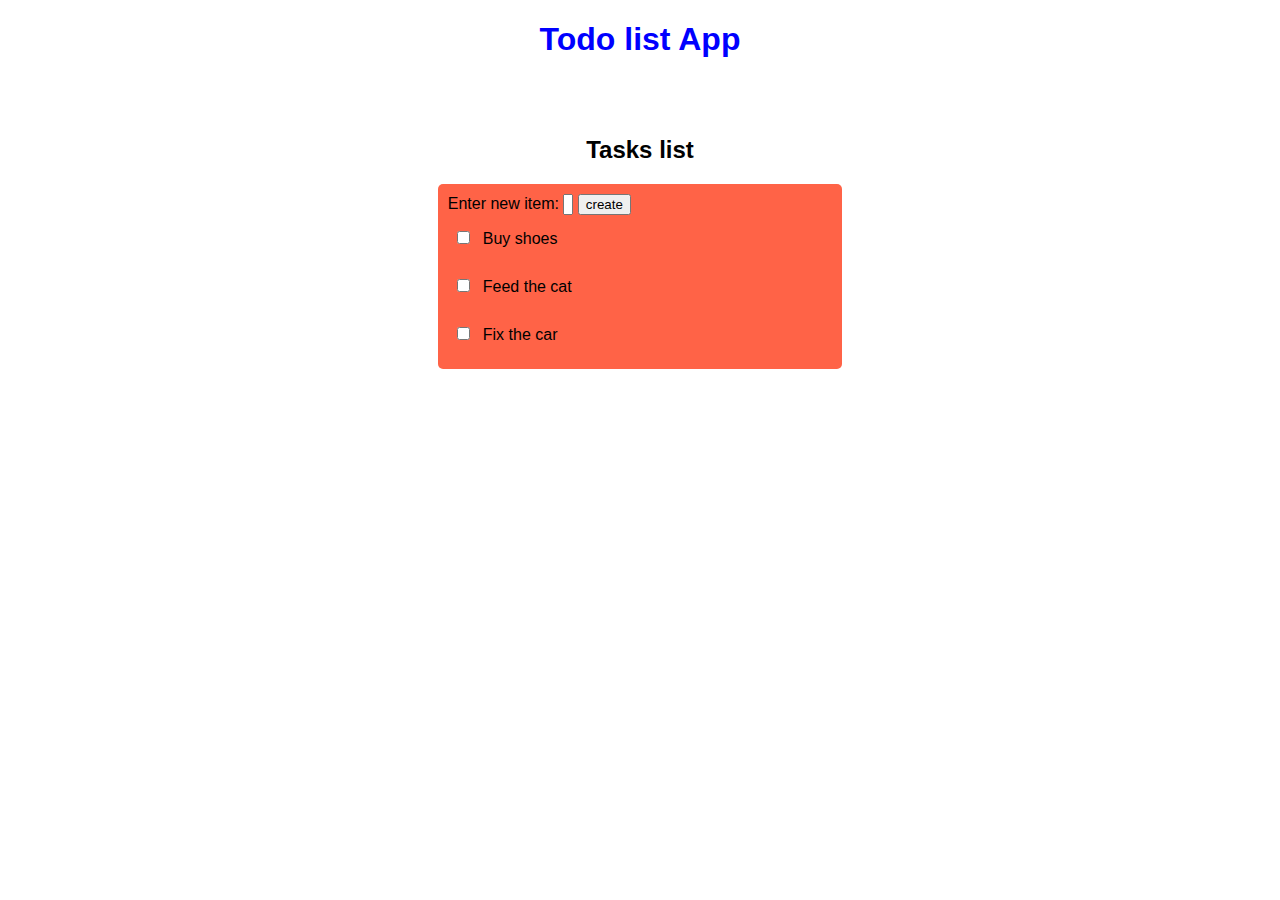
<file: index.html>
<!DOCTYPE html>
<html lang="en">
<head>
    <meta charset="UTF-8">
    <meta name="viewport" content="width=device-width, initial-scale=1">
    <title>Todo list App</title>
    <link rel="stylesheet" href="css/main.css">
</head>

<body>
<h1 id="main-header" align="center">Todo list App</h1>
<br>
<br>
<h2 id="tasks-list-header" align="center">Tasks list</h2>

<div id="list-container">
    <div id="list-of-stuff" class="list-stuff">
        <label for="new-item" id="new-item-label">Enter new item:</label>
        <input type="text" id="new-item">
        <input type="button" value="create" label="create">
        <div class="row">
            <input type="checkbox" value="shoes" id="item-1" class="item"><label for="item-1" class="label1">Buy shoes</label>
            <div class="side-buttons">

                <input type="button" value="Edit" label="edit" class="button-edit buttons">
                <input type="button" value="Delete" label="delete" class="button-del buttons">
            </div>
        </div>

        <div class="row">
            <input type="checkbox" value="cat" id="item-2" class="item"><label for="item-2" class="label1">Feed the cat</label>
            <div class="side-buttons">

                <input type="button" value="Edit" label="edit" class="button-edit buttons">
                <input type="button" value="Delete" label="delete" class="button-del buttons">
            </div>
        </div>

        <div class="row">
            <input type="checkbox" value="car" id="item-3" class="item"><label for="item-3">Fix the car</label>
            <div class="side-buttons">
                <input type="button" value="Edit" label="edit" class="button-edit buttons">
                <input type="button" value="Delete" label="delete" class="button-del buttons">
            </div>
        </div>

    </div>
</div>

</body>
</html>
</file>
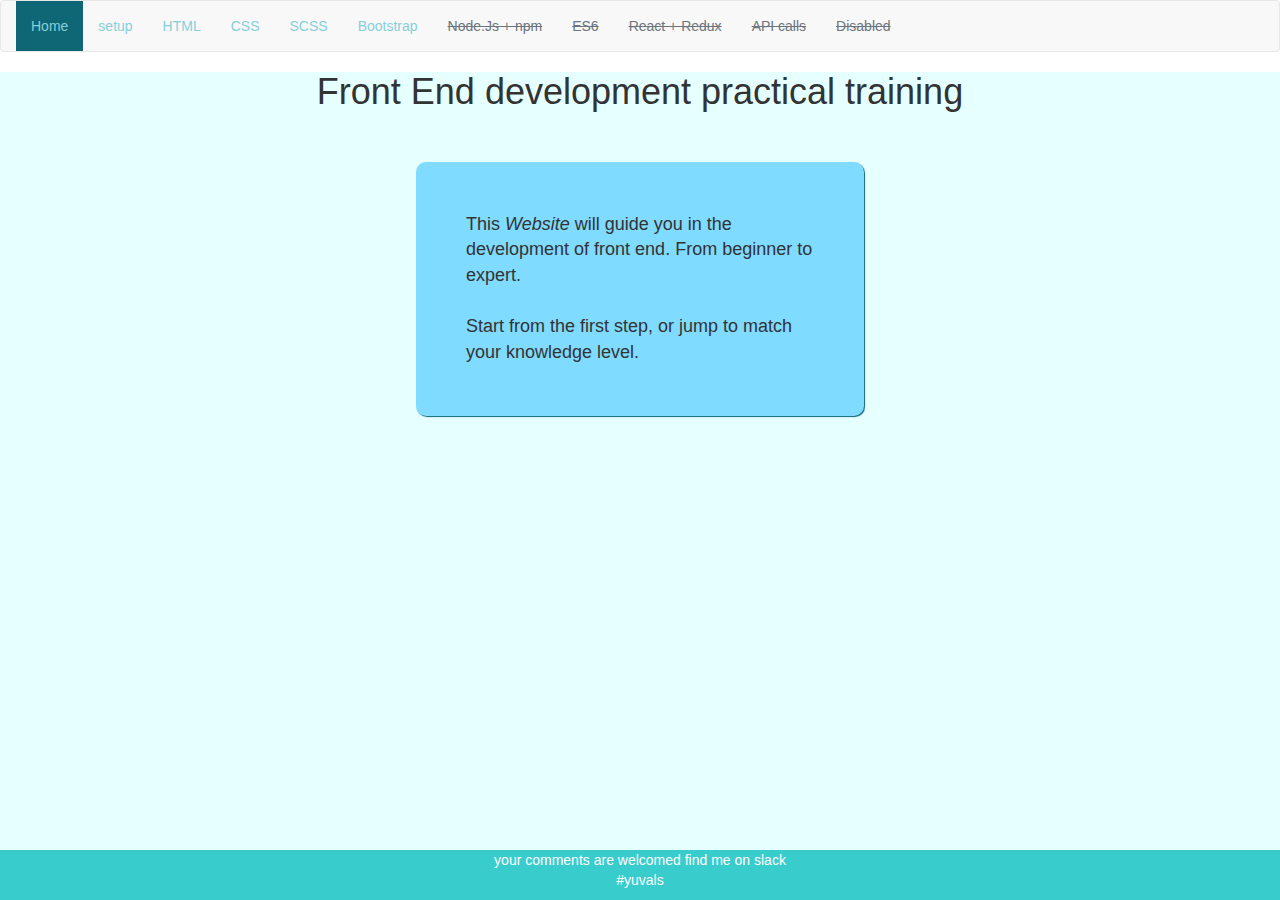
<file: htmltags/index.html>
<!doctype html>
<html lang="en">
<head>
    <!-- Required meta tags -->
    <meta charset="utf-8">
    <meta name="viewport" content="width=device-width, initial-scale=1, shrink-to-fit=no">

    <!-- Bootstrap CSS -->
    <link rel="stylesheet" href="css/styles.css">
    <meta charset="utf-8">
    <meta name="viewport" content="width=device-width, initial-scale=1">
    <link rel="stylesheet" href="https://maxcdn.bootstrapcdn.com/bootstrap/3.4.1/css/bootstrap.min.css">
    <script src="https://ajax.googleapis.com/ajax/libs/jquery/3.4.1/jquery.min.js"></script>
    <script src="https://maxcdn.bootstrapcdn.com/bootstrap/3.4.1/js/bootstrap.min.js"></script>
    <title>Front End development</title>
</head>
<header>
    <nav id="test" class="navbar navbar-default">
        <div class="container-fluid navbar-arg">

            <ul class="nav navbar-nav">
                <li class="active"><a href="#">Home</a></li>
                <li><a href="setup.html">setup</a></li>
                <li><a href="html.html">HTML</a></li>
                <li><a href="css.html">CSS</a></li>
                <li><a href="scss.html">SCSS</a></li>
                <li><a href="bootstrap.html">Bootstrap</a></li>
                <li class="nav-item">
                    <a class="nav-link disabled" href="#">Node.Js + npm</a>
                </li>
                <li><a class="nav-link disabled" href="#">ES6</a></li>
                <li><a class="nav-link disabled" href="#">React + Redux </a></li>
                <li><a class="nav-link disabled" href="#">API calls </a></li>
                <li class="nav-item">
                    <a class="nav-link disabled" href="#">Disabled</a>
                </li>

            </ul>
        </div>
    </nav>
</header>
<body>
<main>

    <section>
        <h1 class="text-center">Front End development practical training</h1>
    </section>
        <br>
    <br>

        <div id="main-container" class="jumbotron container ">

            <article>
                This <em> Website </em> will guide you in the development of front end.
                From beginner to expert.
                <br> <br>
                Start from the first step, or jump to match your knowledge level.
            </article>
        </div>
</main>
<!-- Optional JavaScript -->
<!-- jQuery first, then Popper.js, then Bootstrap JS -->
<footer id="my-footer" class="footer text-center">

        <p>your comments are welcomed find me on slack <br> #yuvals</p>



</footer>
</body>
</html>
</file>
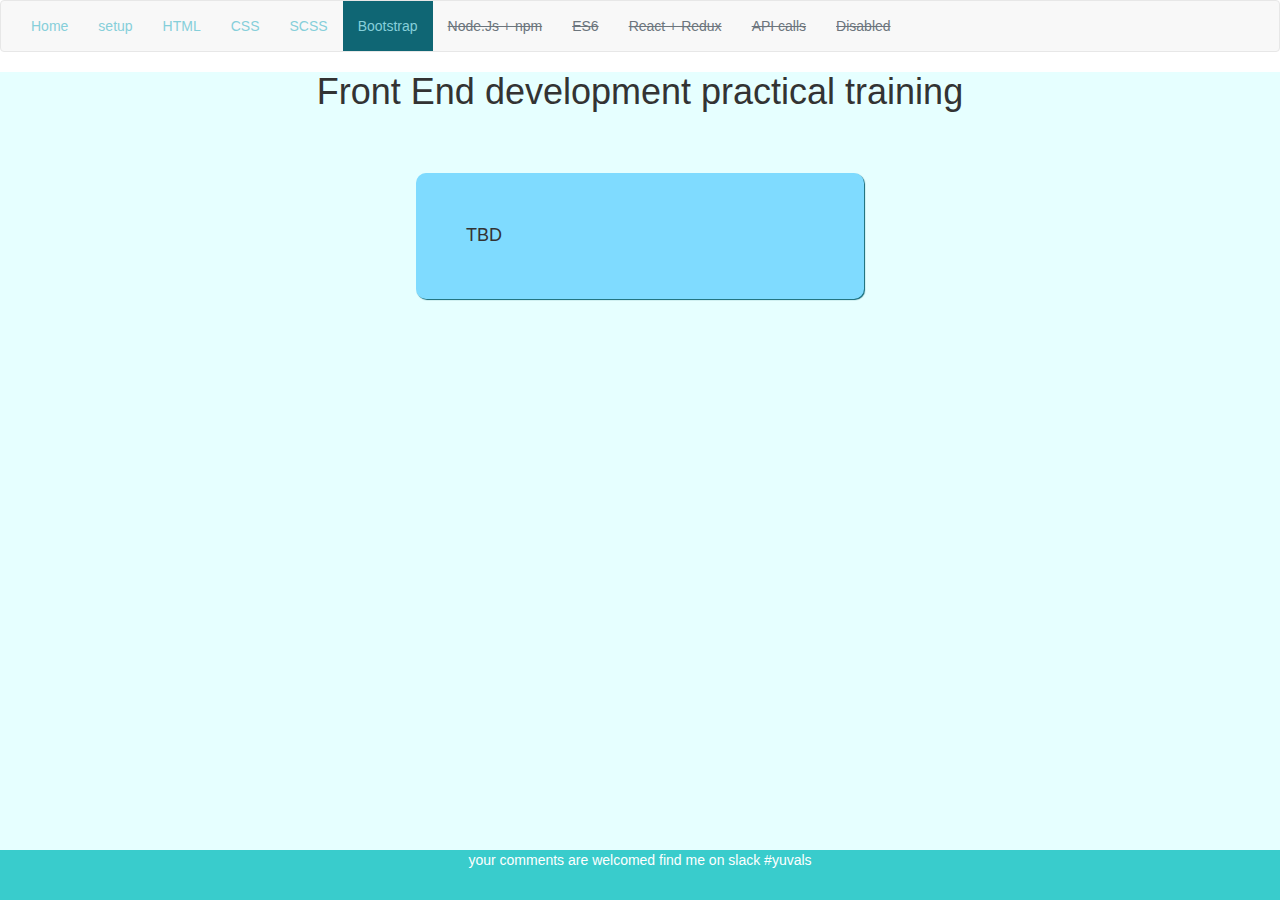
<file: htmltags/bootstrap.html>
<!doctype html>
<html lang="en">
<head>
    <!-- Required meta tags -->
    <meta charset="utf-8">
    <meta name="viewport" content="width=device-width, initial-scale=1, shrink-to-fit=no">

    <!-- Bootstrap CSS -->
    <link rel="stylesheet" href="css/styles.css">
    <meta charset="utf-8">
    <meta name="viewport" content="width=device-width, initial-scale=1">
    <link rel="stylesheet" href="https://maxcdn.bootstrapcdn.com/bootstrap/3.4.1/css/bootstrap.min.css">
    <script src="https://ajax.googleapis.com/ajax/libs/jquery/3.4.1/jquery.min.js"></script>
    <script src="https://maxcdn.bootstrapcdn.com/bootstrap/3.4.1/js/bootstrap.min.js"></script>
    <title>Front End development</title>
</head>
<header>
    <nav id="test" class="navbar navbar-default">
        <div class="container-fluid navbar-arg">

            <ul class="nav navbar-nav">
                <li><a href="#">Home</a></li>
                <li><a href="setup.html">setup</a></li>
                <li><a href="html.html">HTML</a></li>
                <li><a href="css.html">CSS</a></li>
                <li><a href="scss.html">SCSS</a></li>
                <li class="active"><a href="bootstrap">Bootstrap</a></li>
                <li class="nav-item">
                    <a class="nav-link disabled" href="#">Node.Js + npm</a>
                </li>
                <li><a class="nav-link disabled" href="#">ES6</a></li>
                <li><a class="nav-link disabled" href="#">React + Redux </a></li>
                <li><a class="nav-link disabled" href="#">API calls </a></li>
                <li class="nav-item">
                    <a class="nav-link disabled" href="#">Disabled</a>
                </li>

            </ul>
        </div>
    </nav>
</header>
<body>
<main>

    <article>
        <section>
            <h1 class="text-center">Front End development practical training</h1>
        </section>
        <br>
        <br>

        <div id="main-container" class="jumbotron container ">
            <section>TBD</section>

        </div>
    </article>
</main>
<!-- Optional JavaScript -->
<!-- jQuery first, then Popper.js, then Bootstrap JS -->
<footer id="my-footer" class="footer text-center">

    <p>your comments are welcomed find me on slack #yuvals</p>

</footer>
</body>
</html>
</file>
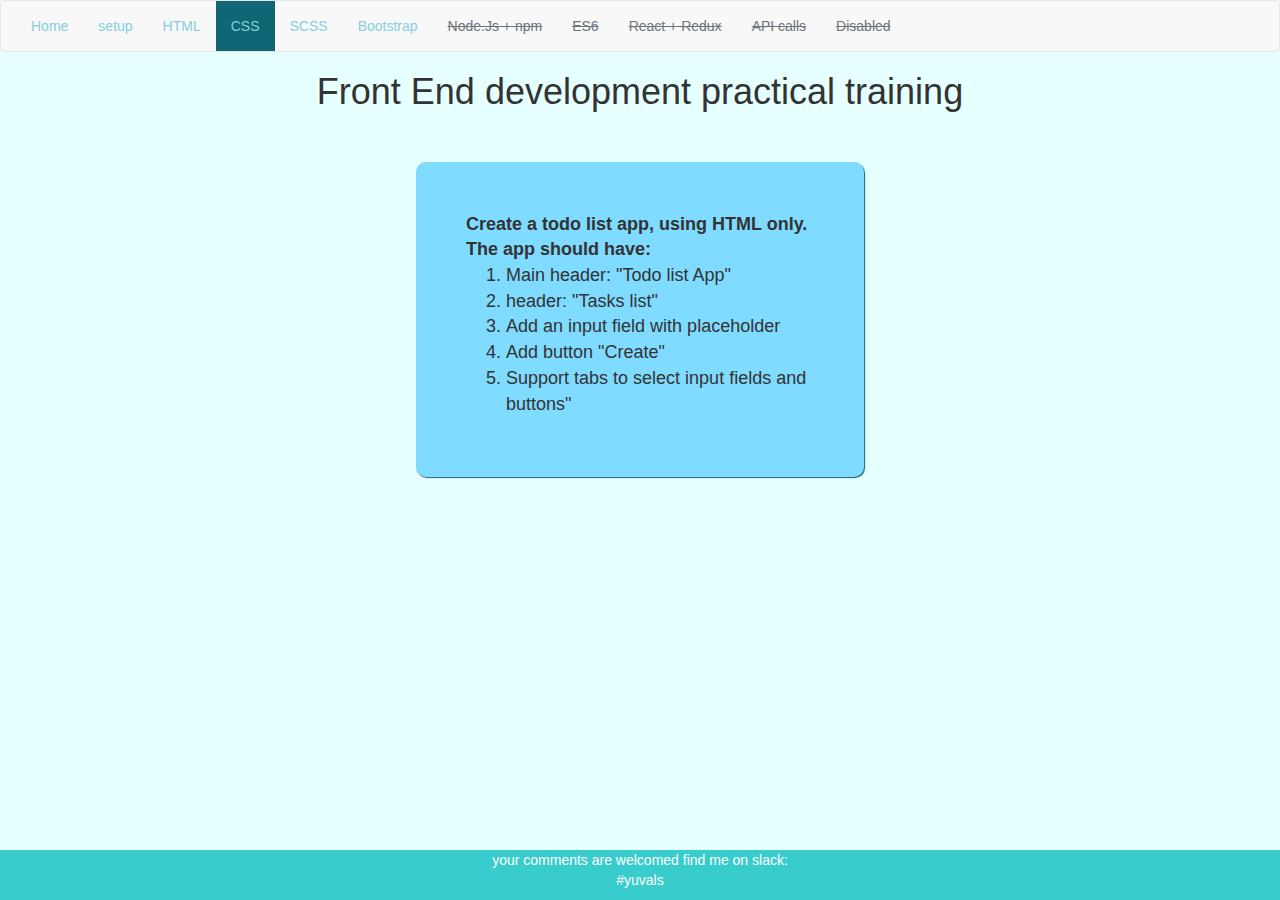
<file: htmltags/css.html>
<!doctype html>
<html lang="en">
<head>
    <!-- Required meta tags -->
    <meta charset="utf-8">
    <meta name="viewport" content="width=device-width, initial-scale=1, shrink-to-fit=no">

    <!-- Bootstrap CSS -->
    <link rel="stylesheet" href="css/styles.css">
    <meta charset="utf-8">
    <meta name="viewport" content="width=device-width, initial-scale=1">
    <link rel="stylesheet" href="https://maxcdn.bootstrapcdn.com/bootstrap/3.4.1/css/bootstrap.min.css">
    <script src="https://ajax.googleapis.com/ajax/libs/jquery/3.4.1/jquery.min.js"></script>
    <script src="https://maxcdn.bootstrapcdn.com/bootstrap/3.4.1/js/bootstrap.min.js"></script>
    <title>Front End development</title>
</head>
<header>
    <nav id="test" class="navbar navbar-default">
        <div class="container-fluid navbar-arg">

            <ul class="nav navbar-nav">
                <li><a href="index.html">Home</a></li>
                <li><a href="setup.html">setup</a></li>
                <li><a href="html.html">HTML</a></li>
                <li class="active"><a href="css.html">CSS</a></li>
                <li><a href="scss.html">SCSS</a></li>
                <li><a href="bootstrap.html">Bootstrap</a></li>
                <li><a class="nav-link disabled" href="#">Node.Js + npm</a></li>
                <li><a class="nav-link disabled" href="#">ES6</a></li>
                <li><a class="nav-link disabled" href="#">React + Redux </a></li>
                <li><a class="nav-link disabled" href="#">API calls </a></li>
                <li class="nav-item">
                    <a class="nav-link disabled" href="#">Disabled</a>
                </li>

            </ul>
        </div>
    </nav>
</header>
<body id="body">
<main>

    <section>
        <h1 class="text-center">Front End development practical training</h1>
    </section>
    <br>
    <br>

    <div id="main-container" class="jumbotron container"> <!--container d-flex align-items-center-->

        <article>
            <strong>Create a todo list app, using HTML only. <br> The app should have:</strong>
            <ol id="list-of-stuff">
                <li>Main header: "Todo list App"</li>
                <li>header: "Tasks list"</li>
                <li>Add an input field with placeholder</li>
                <li>Add button "Create"</li>
                <li>Support tabs to select input fields and buttons"</li>
            </ol>
        </article>
    </div>
</main>
<!-- Optional JavaScript -->
<!-- jQuery first, then Popper.js, then Bootstrap JS -->
<footer id="my-footer" class="footer text-center">

    <p>your comments are welcomed find me on slack: <br> #yuvals</p>


</footer>
</body>
</html>
</file>
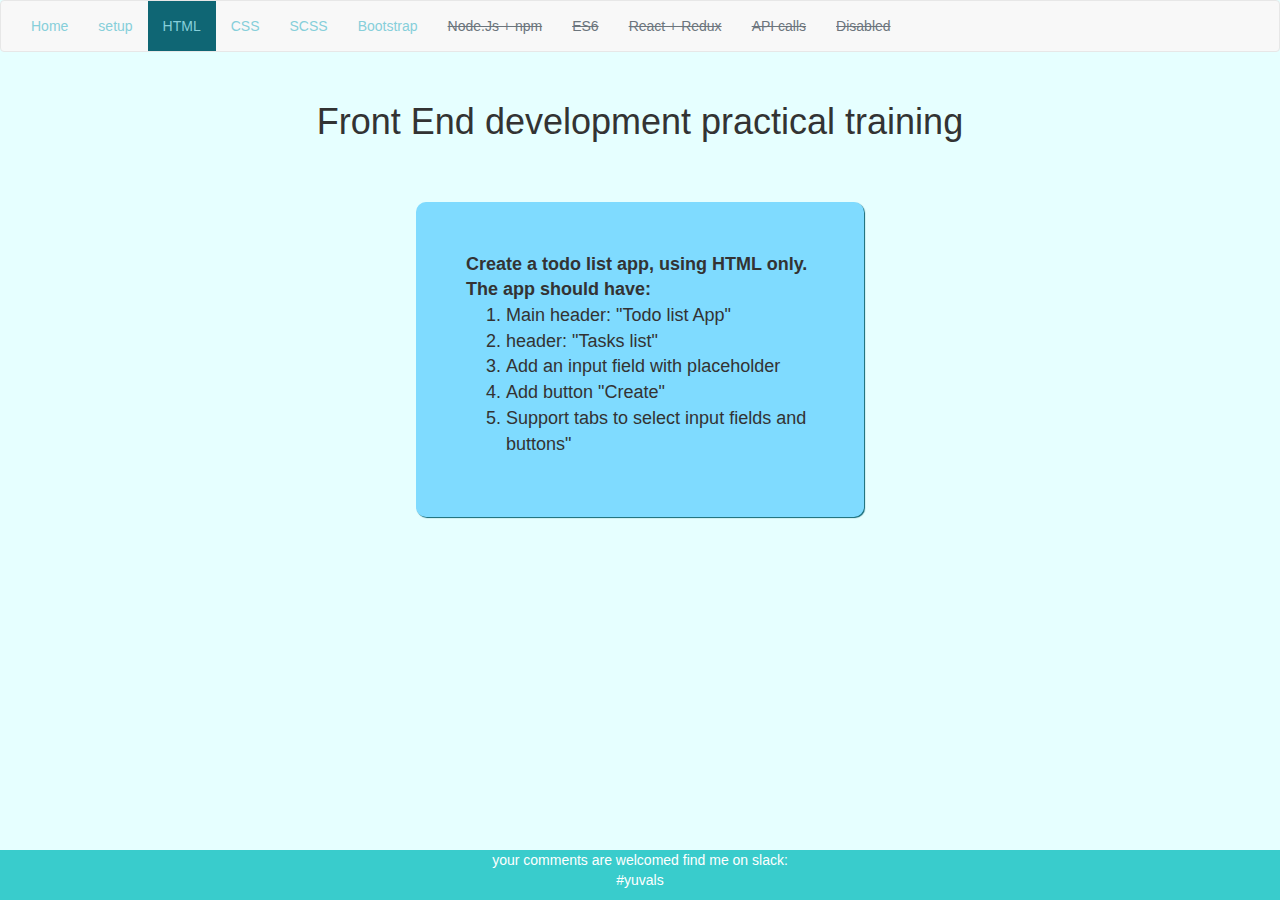
<file: htmltags/html.html>
<!doctype html>
<html lang="en">
<head>
    <!-- Required meta tags -->
    <meta charset="utf-8">
    <meta name="viewport" content="width=device-width, initial-scale=1, shrink-to-fit=no">

    <!-- Bootstrap CSS -->
    <link rel="stylesheet" href="css/styles.css">
    <meta charset="utf-8">
    <meta name="viewport" content="width=device-width, initial-scale=1">
    <link rel="stylesheet" href="https://maxcdn.bootstrapcdn.com/bootstrap/3.4.1/css/bootstrap.min.css">
    <script src="https://ajax.googleapis.com/ajax/libs/jquery/3.4.1/jquery.min.js"></script>
    <script src="https://maxcdn.bootstrapcdn.com/bootstrap/3.4.1/js/bootstrap.min.js"></script>
    <title>Front End development</title>
</head>
<header>
    <nav id="test" class="navbar navbar-default">
        <div class="container-fluid navbar-arg">

            <ul class="nav navbar-nav">
                <li><a href="index.html">Home</a></li>
                <li ><a href="setup.html">setup</a></li>
                <li class="active"><a href="html.html">HTML</a></li>
                <li><a href="css.html">CSS</a></li>
                <li><a href="scss.html">SCSS</a></li>
                <li><a href="bootstrap.html">Bootstrap</a></li>
                <li class="nav-item">
                    <a class="nav-link disabled" href="#">Node.Js + npm</a>
                </li>
                <li><a class="nav-link disabled" href="#">ES6</a></li>
                <li><a class="nav-link disabled" href="#">React + Redux </a></li>
                <li><a class="nav-link disabled" href="#">API calls </a></li>
                <li class="nav-item">
                    <a class="nav-link disabled" href="#">Disabled</a>
                </li>

            </ul>
        </div>
    </nav>
</header>
<body id="body">
<main>

    <header id="header-container" class="container">
        <h1 class="text-center">Front End development practical training</h1>
    </header>
        <br>
    <br>

        <div id="main-container" class="jumbotron container"> <!--container d-flex align-items-center-->

            <article>
                <strong>Create a todo list app, using HTML only. <br> The app should have:</strong>
                <ol id="list-of-stuff">
                    <li>Main header: "Todo list App"</li>
                    <li>header: "Tasks list"</li>
                    <li>Add an input field with placeholder</li>
                    <li>Add button "Create"</li>
                    <li>Support tabs to select input fields and buttons"</li>
                </ol>


            </article>
        </div>
</main>
<!-- Optional JavaScript -->
<!-- jQuery first, then Popper.js, then Bootstrap JS -->
<footer id="my-footer" class="footer text-center">

        <p>your comments are welcomed find me on slack: <br> #yuvals</p>



</footer>
</body>
</html>
</file>
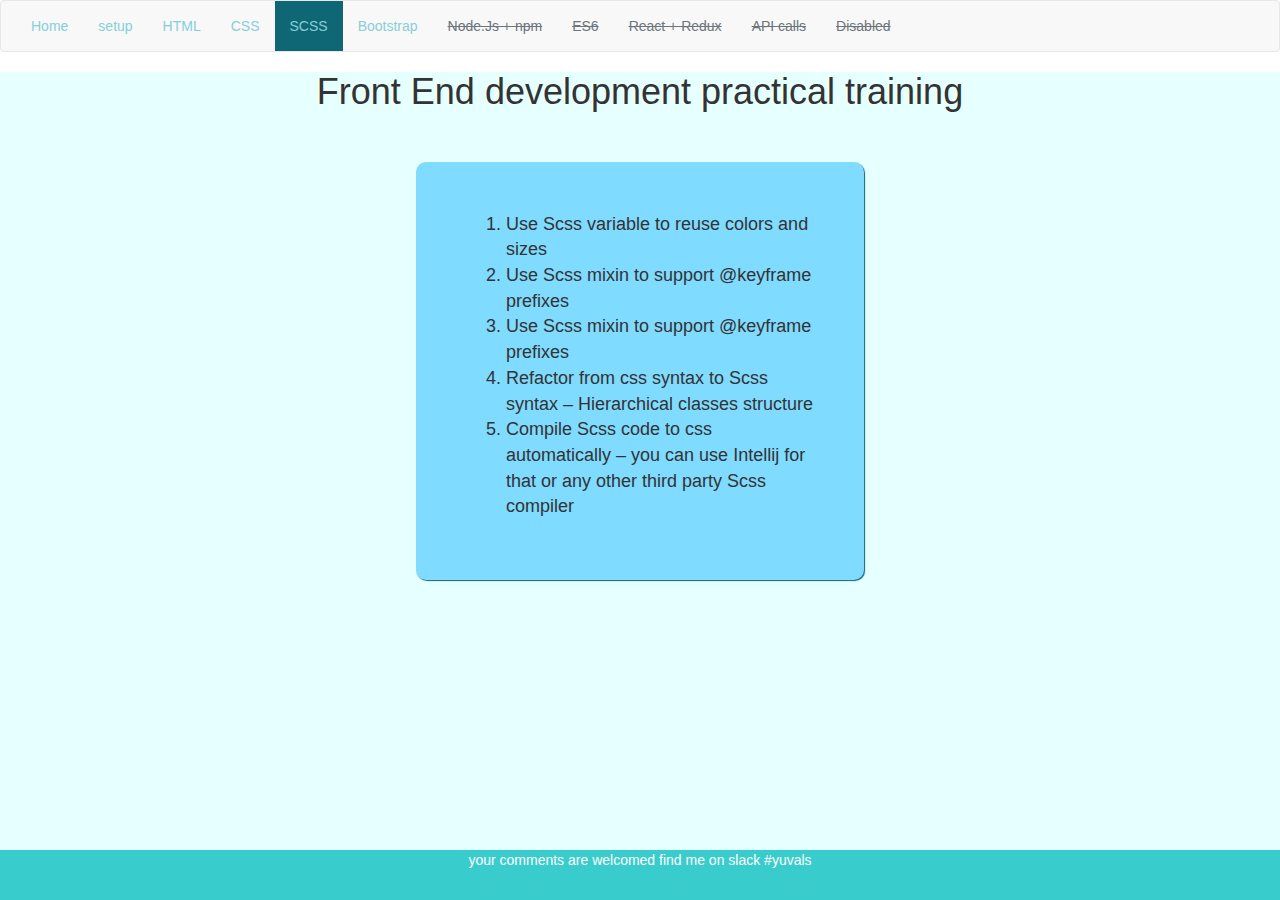
<file: htmltags/scss.html>
<!doctype html>
<html lang="en">
<head>
    <!-- Required meta tags -->
    <meta charset="utf-8">
    <meta name="viewport" content="width=device-width, initial-scale=1, shrink-to-fit=no">

    <!-- Bootstrap CSS -->
    <link rel="stylesheet" href="css/styles.css">
    <meta charset="utf-8">
    <meta name="viewport" content="width=device-width, initial-scale=1">
    <link rel="stylesheet" href="https://maxcdn.bootstrapcdn.com/bootstrap/3.4.1/css/bootstrap.min.css">
    <script src="https://ajax.googleapis.com/ajax/libs/jquery/3.4.1/jquery.min.js"></script>
    <script src="https://maxcdn.bootstrapcdn.com/bootstrap/3.4.1/js/bootstrap.min.js"></script>
    <title>Front End development</title>
</head>
<header>
    <nav id="test" class="navbar navbar-default">
        <div class="container-fluid navbar-arg">

            <ul class="nav navbar-nav">
                <li><a href="#">Home</a></li>
                <li><a href="setup.html">setup</a></li>
                <li><a href="html.html">HTML</a></li>
                <li><a href="css.html">CSS</a></li>
                <li class="active"><a href="scss.html">SCSS</a></li>
                <li><a href="bootstrap.html">Bootstrap</a></li>
                <li class="nav-item">
                    <a class="nav-link disabled" href="#">Node.Js + npm</a>
                </li>
                <li><a class="nav-link disabled" href="#">ES6</a></li>
                <li><a class="nav-link disabled" href="#">React + Redux </a></li>
                <li><a class="nav-link disabled" href="#">API calls </a></li>
                <li class="nav-item">
                    <a class="nav-link disabled" href="#">Disabled</a>
                </li>

            </ul>
        </div>
    </nav>
</header>
<body>
<main>

    <section>
        <h1 class="text-center">Front End development practical training</h1>
    </section>
    <br>
    <br>

        <div id="main-container" class="jumbotron container ">

            <article>
                <ol id="list-of-stuff">
                    <li>Use Scss variable to reuse colors and sizes</li>
                    <li>Use Scss mixin to support @keyframe prefixes</li>
                    <li>Use Scss mixin to support @keyframe prefixes</li>
                    <li>Refactor from css syntax to Scss syntax – Hierarchical classes structure</li>
                    <li>Compile Scss code to css automatically – you can use Intellij for that or any other third party Scss compiler</li>
                </ol>


            </article>
        </div>
</main>
<!-- Optional JavaScript -->
<!-- jQuery first, then Popper.js, then Bootstrap JS -->
<footer id="my-footer" class="footer text-center">

        <p>your comments are welcomed find me on slack #yuvals</p>



</footer>
</body>
</html>
</file>
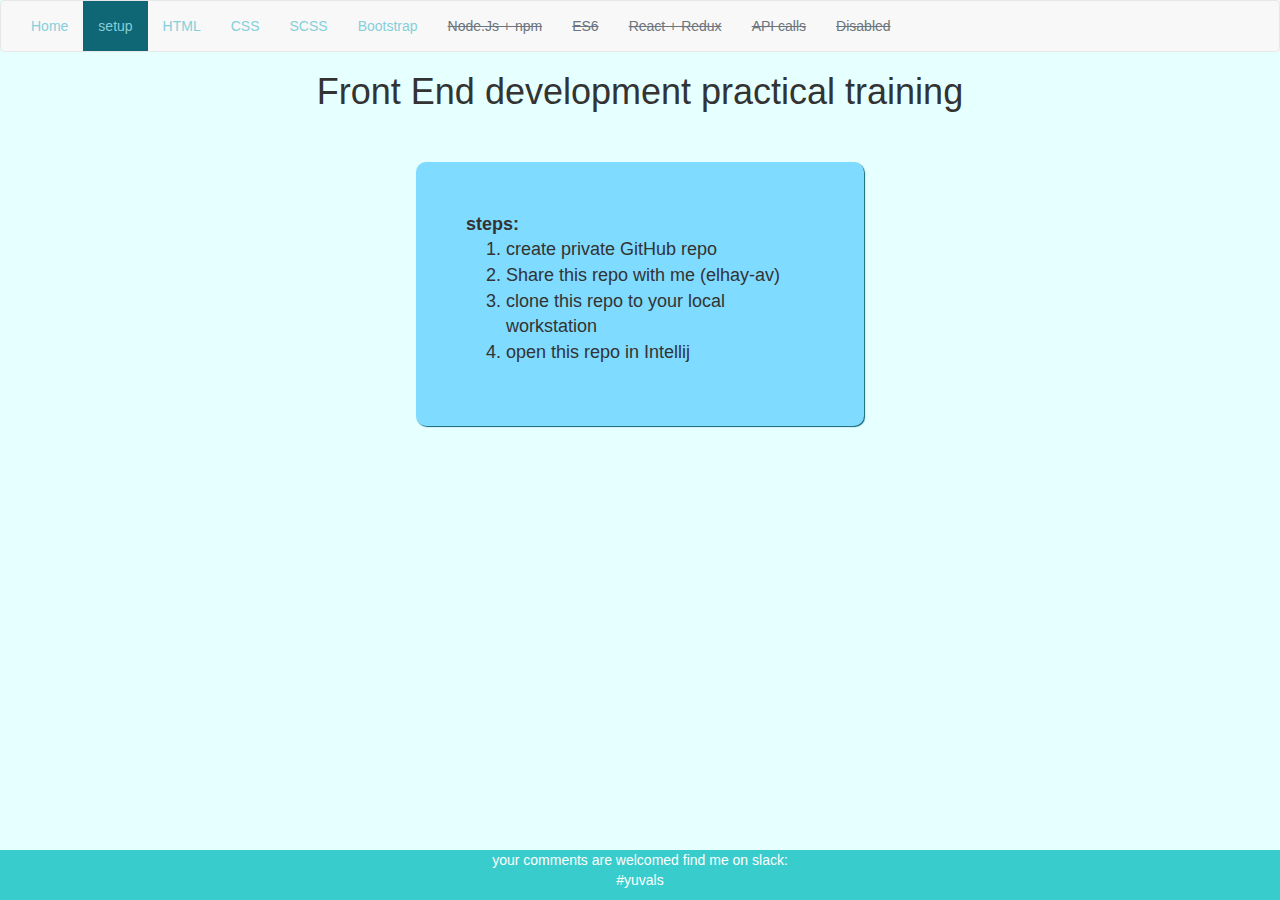
<file: htmltags/setup.html>
<!doctype html>
<html lang="en">
<head>
    <!-- Required meta tags -->
    <meta charset="utf-8">
    <meta name="viewport" content="width=device-width, initial-scale=1, shrink-to-fit=no">

    <!-- Bootstrap CSS -->
    <link rel="stylesheet" href="css/styles.css">
    <meta charset="utf-8">
    <meta name="viewport" content="width=device-width, initial-scale=1">
    <link rel="stylesheet" href="https://maxcdn.bootstrapcdn.com/bootstrap/3.4.1/css/bootstrap.min.css">
    <script src="https://ajax.googleapis.com/ajax/libs/jquery/3.4.1/jquery.min.js"></script>
    <script src="https://maxcdn.bootstrapcdn.com/bootstrap/3.4.1/js/bootstrap.min.js"></script>
    <title>Front End development</title>
</head>
<header>
    <nav id="test" class="navbar navbar-default">
        <div class="container-fluid navbar-arg">

            <ul class="nav navbar-nav">
                <li><a href="index.html">Home</a></li>
                <li class="active"><a href="#setup.html">setup</a></li>
                <li><a href="html.html">HTML</a></li>
                <li><a href="#">CSS</a></li>
                <li><a href="scss.html">SCSS</a></li>
                <li><a href="bootstrap.html">Bootstrap</a></li>
                <li class="nav-item">
                    <a class="nav-link disabled" href="#">Node.Js + npm</a>
                </li>
                <li><a class="nav-link disabled" href="#">ES6</a></li>
                <li><a class="nav-link disabled" href="#">React + Redux </a></li>
                <li><a class="nav-link disabled" href="#">API calls </a></li>
                <li class="nav-item">
                    <a class="nav-link disabled" href="#">Disabled</a>
                </li>

            </ul>
        </div>
    </nav>
</header>
<body id="body">
<main>

    <section>
        <h1 class="text-center">Front End development practical training</h1>
    </section>
    <br>
    <br>
        <div id="main-container" class="jumbotron container"> <!--container d-flex align-items-center-->

            <article>
                <strong>steps:</strong>
                <ol id="list-of-stuff">
                    <li>create private GitHub repo</li>
                    <li>Share this repo with me (elhay-av)</li>
                    <li>clone this repo to your local workstation</li>
                    <li>open this repo in Intellij</li>
                </ol>


            </article>
        </div>
</main>
<!-- Optional JavaScript -->
<!-- jQuery first, then Popper.js, then Bootstrap JS -->
<footer id="my-footer" class="footer text-center">

        <p>your comments are welcomed find me on slack: <br> #yuvals</p>



</footer>
</body>
</html>
</file>
<file: css/main.css>
@keyframes colorChange {
  0% {
    background: tomato; }
  50% {
    background: whitesmoke; }
  100% {
    background: tomato; } }
* {
  box-sizing: border-box;
  font-family: sans-serif; }

#main-header {
  color: blue; }

#list-container {
  text-align: center; }
  #list-container #list-of-stuff {
    display: inline-block;
    padding: 10px;
    border: black;
    text-align: left;
    width: 32%;
    background-color: tomato;
    border-radius: 5px; }
    #list-container #list-of-stuff #new-item {
      width: 10px; }
    #list-container #list-of-stuff .row {
      padding: 5px; }
      #list-container #list-of-stuff .row .side-buttons {
        display: none;
        float: right;
        clear: both; }
      #list-container #list-of-stuff .row:hover .side-buttons {
        font-size: 50%;
        animation-name: colorChange;
        animation-duration: 700ms;
        display: inline-block;
        padding: 10px;
        border: black; }
      #list-container #list-of-stuff .row .item + label {
        display: inline-block;
        padding: 10px;
        border: black;
        font-size: 16px; }
      #list-container #list-of-stuff .row .item:hover + label {
        display: inline-block;
        padding: 10px;
        border: black;
        font-size: 16px;
        background-color: greenyellow; }
      #list-container #list-of-stuff .row .item:checked {
        border: black;
        color: blue; }

/*# sourceMappingURL=main.css.map */
</file>
<file: htmltags/css/styles.css>
* {
  font-family: sans-serif; }

html, main, #body {
  background-color: #e6ffff; }

#my-footer {
  position: fixed;
  left: 0;
  bottom: 0;
  width: 100%;
  height: 50px;
  background-color: #39CCCC;
  color: white;
  text-align: center; }

#header-container {
  padding: 10px; }

#main-container {
  width: 35%;
  border-radius: 10px;
  background-color: #7FDBFF;
  padding: 50px;
  box-shadow: 1px 1px 1px #0f6674; }

#test a {
  color: #86cfda; }
  #test a.disabled {
    pointer-events: none;
    cursor: default;
    color: #6c757d;
    text-decoration: line-through; }
#test .active a {
  background-color: #0f6674; }

article {
  font-size: 18px; }

/*# sourceMappingURL=styles.css.map */
</file>
